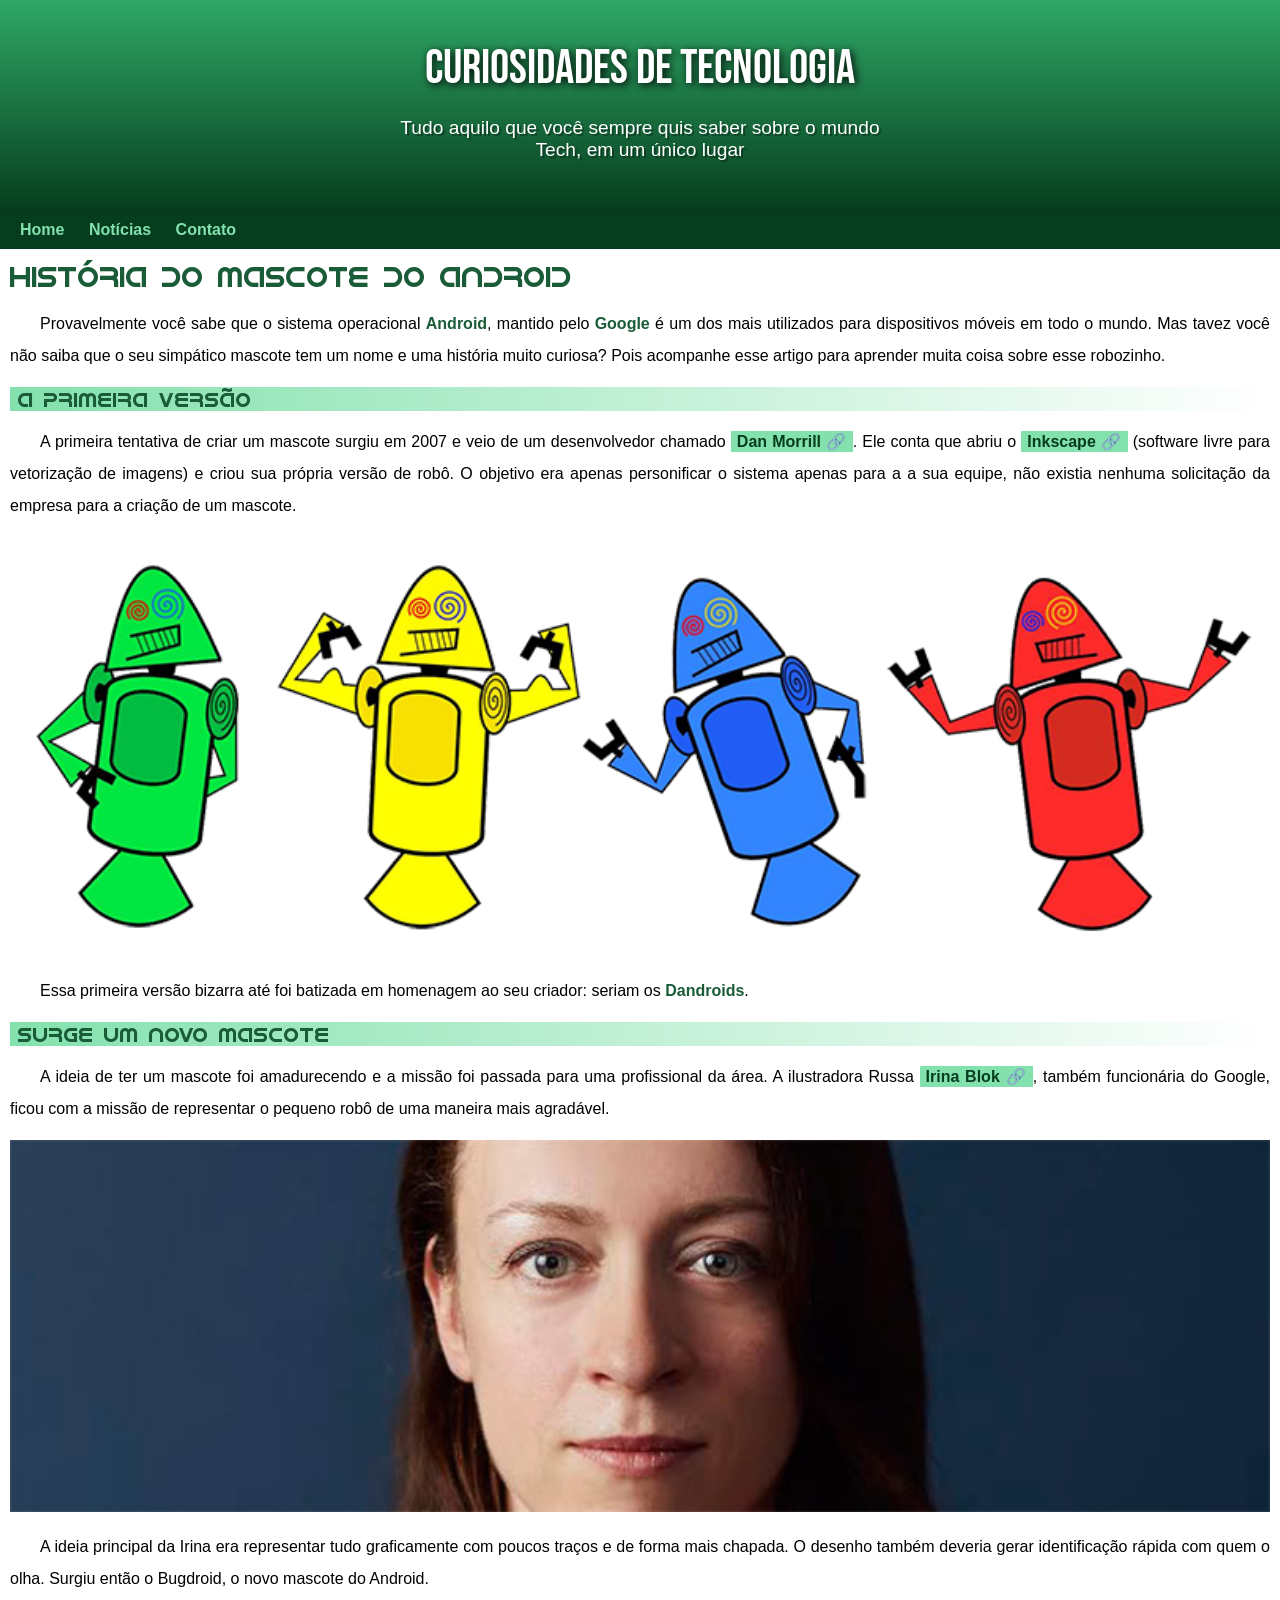
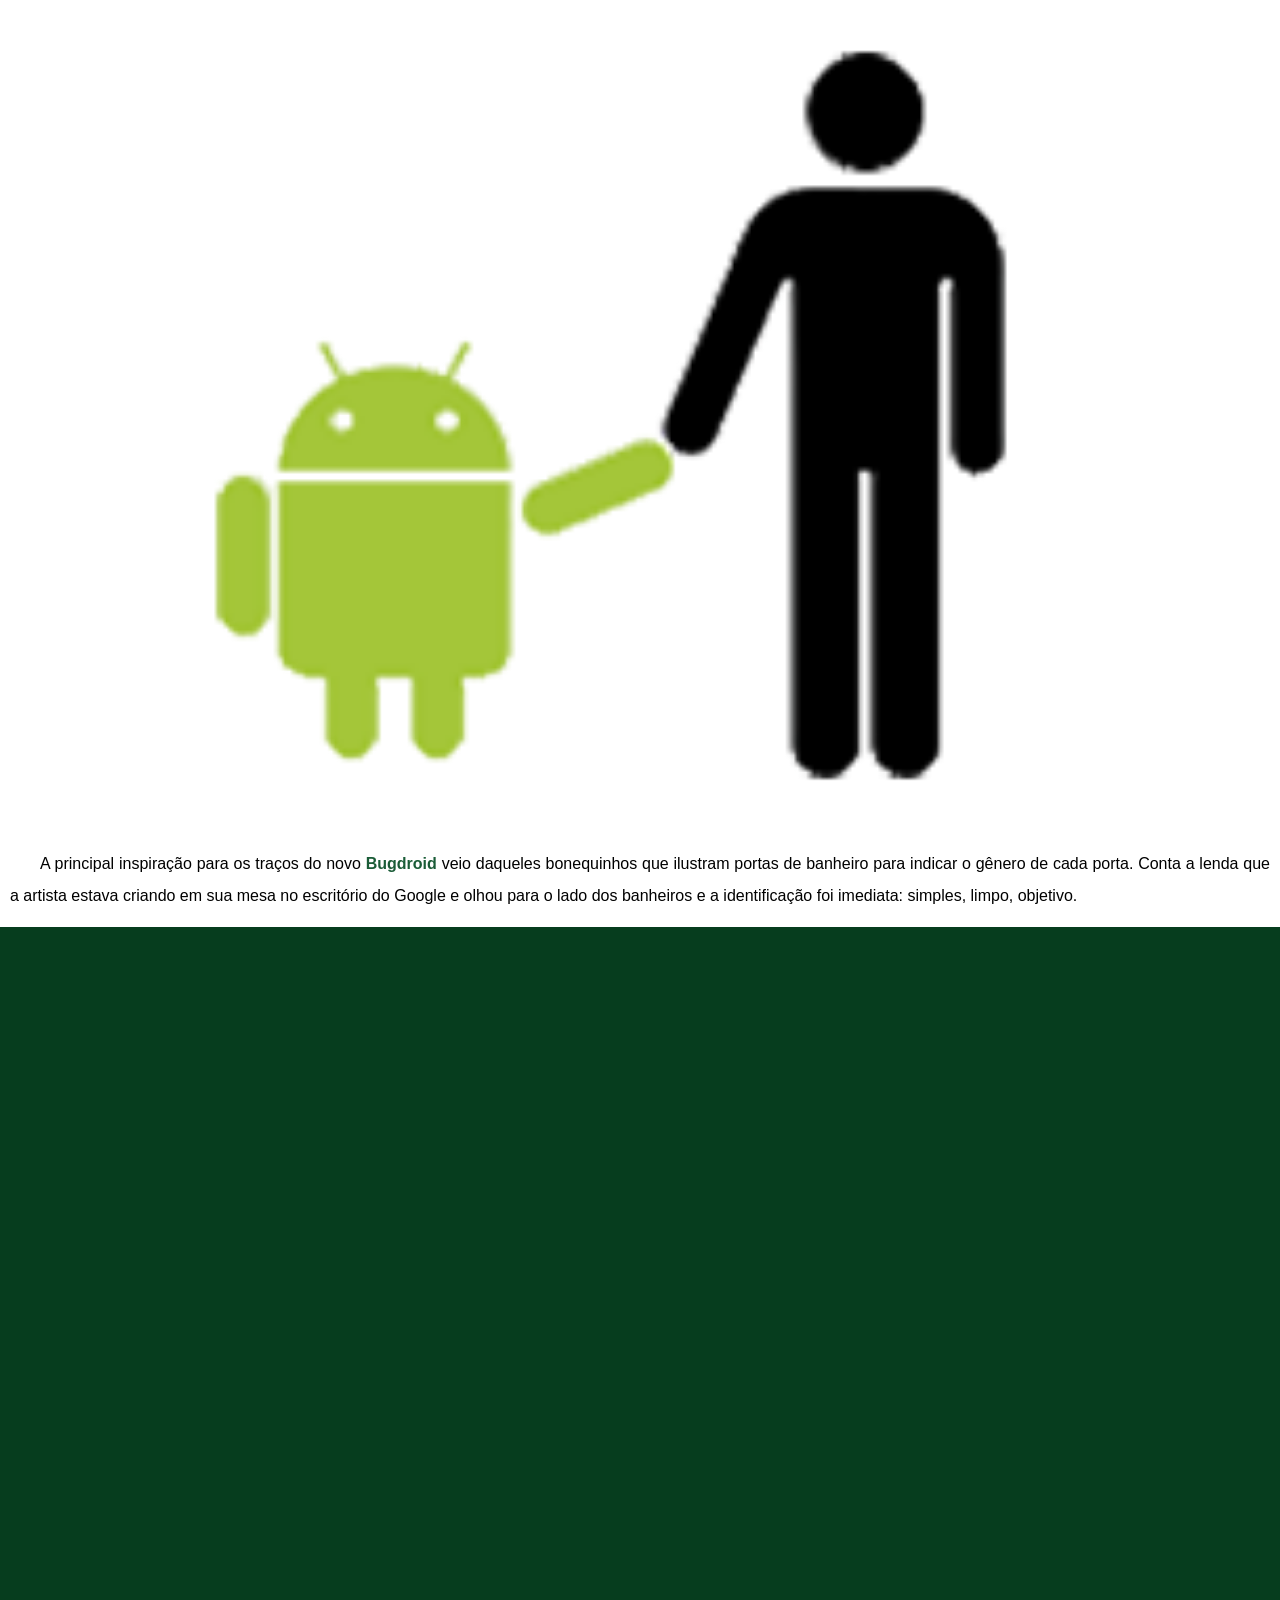
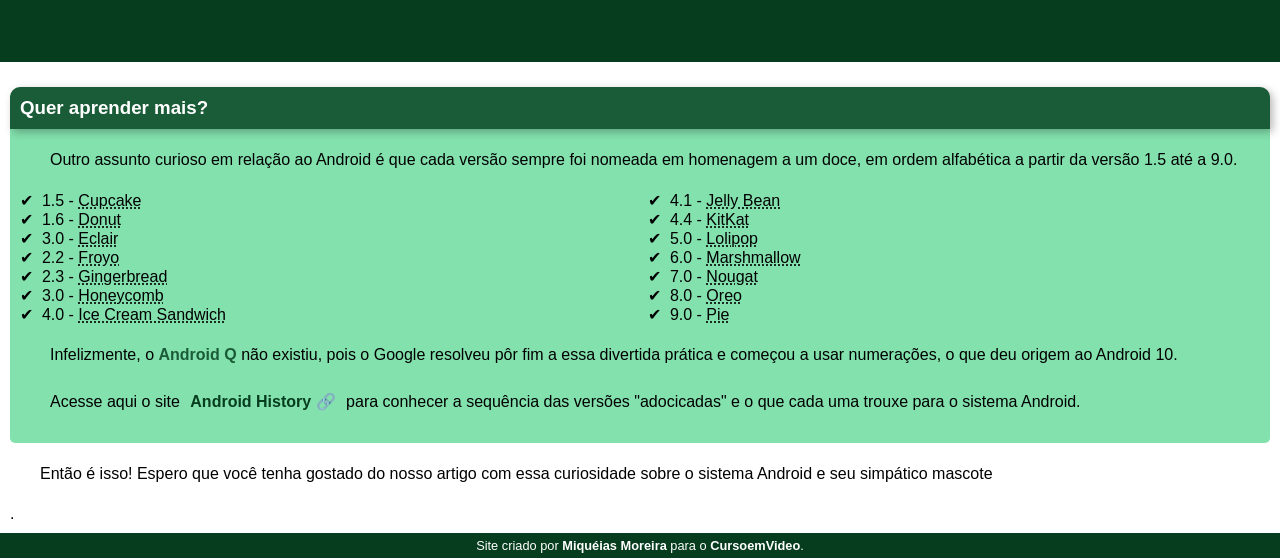
<file: index.html>
<!DOCTYPE html>
<html lang="pt-br">
<head>
    <meta charset="UTF-8">
    <meta http-equiv="X-UA-Compatible" content="IE=edge">
    <meta name="viewport" content="width=device-width, initial-scale=1.0">
    <title>Como surgiu o mascote do Android</title>
    <link rel="shortcut icon" href="imagens/favicon.ico" type="image/x-icon">
    <link rel="stylesheet" href="style/style.css">
</head>
<body>
    <header>
        <h1>Curiosidades de Tecnologia
        </h1>
        <p>Tudo aquilo que você sempre quis saber sobre o mundo Tech, em um único lugar</p>
    </header>
    <nav>
        <a href="#">Home</a>
        <a href="#">Notícias</a>
        <a href="#">Contato</a>
    </nav>
    <main>
        <article>
            <h1>História do Mascote do Android</h1>

            <p>Provavelmente você sabe que o sistema operacional <strong>Android</strong>, mantido pelo <strong>Google</strong> é um dos mais utilizados para dispositivos móveis em todo o mundo. Mas tavez você não saiba que o seu simpático mascote tem um nome e uma história muito curiosa? Pois acompanhe esse artigo para aprender muita coisa sobre esse robozinho.</p>

            <h2>A primeira versão</h2>

            <p>A primeira tentativa de criar um mascote surgiu em 2007 e veio de um desenvolvedor chamado <a href="https://androidcommunity.com/dan-morrill-shows-us-the-android-mascot-that-almost-was-20130103/" target="_blank" class="externo" rel="external">Dan Morrill</a>. Ele conta que abriu o <a href="https://inkscape.org/" target="_blank" class="externo" rel="external">Inkscape</a> (software livre para vetorização de imagens) e criou sua própria versão de robô. O objetivo era apenas personificar o sistema apenas para a a sua equipe, não existia nenhuma solicitação da empresa para a criação de um mascote.</p>

            <picture>
                <source media="(max-width: 670px)" srcset="imagens/dan-droids-pq.png">
                <img src="imagens/dan-droids.png" alt="Primeiro mascote do Android">
            </picture>

            <p>Essa primeira versão bizarra até foi batizada em homenagem ao seu criador: seriam os <strong>Dandroids</strong>.</p>

            <h2>Surge um novo mascote</h2>

            <p>A ideia de ter um mascote foi amadurecendo e a missão foi passada para uma profissional da área. A ilustradora Russa <a href="https://www.irinablok.com/" target="_blank" class="externo" rel="external">Irina Blok</a>, também funcionária do Google, ficou com a missão de representar o pequeno robô de uma maneira mais agradável.</p>

            <picture>
                <source media="(max-width: 670px)" srcset="imagens/irina-blok-pq.jpg">
                <img src="imagens/irina-blok.jpg" alt="Irina Block criadora do Bugdroid">
            </picture>

            <p>A ideia principal da Irina era representar tudo graficamente com poucos traços e de forma mais chapada. O desenho também deveria gerar identificação rápida com quem o olha. Surgiu então o Bugdroid, o novo mascote do Android.</p>

            <img src="imagens/bugdroid.png" alt="Bugdroid">

            <p>A principal inspiração para os traços do novo <strong>Bugdroid</strong> veio daqueles bonequinhos que ilustram portas de banheiro para indicar o gênero de cada porta. Conta a lenda que a artista estava criando em sua mesa no escritório do Google e olhou para o lado dos banheiros e a identificação foi imediata: simples, limpo, objetivo.</p>

            <div class="video">
                <iframe width="560" height="315" src="https://www.youtube.com/embed/l2UDgpLz20M" title="YouTube video player" frameborder="0" allow="accelerometer; autoplay; clipboard-write; encrypted-media; gyroscope; picture-in-picture; web-share" allowfullscreen></iframe>
            </div>
            
            <aside>
                <h3>Quer aprender mais?</h3>

                <p>Outro assunto curioso em relação ao Android é que cada versão sempre foi nomeada em homenagem a um doce, em ordem alfabética a partir da versão 1.5 até a 9.0.</p>

                <ul>
                    <li>1.5 - <abbr title="Bolo de Copo">Cupcake</abbr></li>
                    <li>1.6 - <abbr title="Rosquinha">Donut</abbr></li>
                    <li>3.0 - <abbr title="Bomba">Eclair</abbr></li>
                    <li>2.2 - <abbr title="Iogurte Congelado">Froyo</abbr></li>
                    <li>2.3 - <abbr title="Biscoito de Gengibre">Gingerbread</abbr></li>
                    <li>3.0 - <abbr title="Favo de Mel">Honeycomb</abbr></li>
                    <li>4.0 - <abbr title="Sanduiche de Sorvete">Ice Cream Sandwich</abbr></li>
                    <li>4.1 - <abbr title="Jujuba">Jelly Bean</abbr></li>
                    <li>4.4 - <abbr title="Kitkat">KitKat</abbr></li>
                    <li>5.0 - <abbr title="Pirulito">Lolipop</abbr></li>
                    <li>6.0 - <abbr title="Marshmallow">Marshmallow</abbr></li>
                    <li>7.0 - <abbr title="Torrone">Nougat</abbr></li>
                    <li>8.0 - <abbr title="Oreo">Oreo</abbr></li>
                    <li>9.0 - <abbr title="Torta">Pie</abbr></li>
                </ul>

                <p>Infelizmente, o <strong>Android Q</strong> não existiu, pois o Google resolveu pôr fim a essa divertida prática e começou a usar numerações, o que deu origem ao Android 10.</p>

                <p>Acesse aqui o site <a href="https://www.android.com/intl/en_uk/history/" target="_blank" class="externo" rel="external">Android History</a> para conhecer a sequência das versões "adocicadas" e o que cada uma trouxe para o sistema Android.</p>
            </aside>

            <p>Então é isso! Espero que você tenha gostado do nosso artigo com essa curiosidade sobre o sistema Android e seu simpático mascote</p>.
        </article>
    </main>
    <footer>
        <p>Site criado por <a href="https://github.com/miqueiasmoreira" target="_blank" rel="external">Miquéias Moreira</a> para o <a href="https://www.youtube.com/@CursoemVideo" target="_blank" rel="external">CursoemVideo</a>.</p>
    </footer>
</body>
</html>
</file>
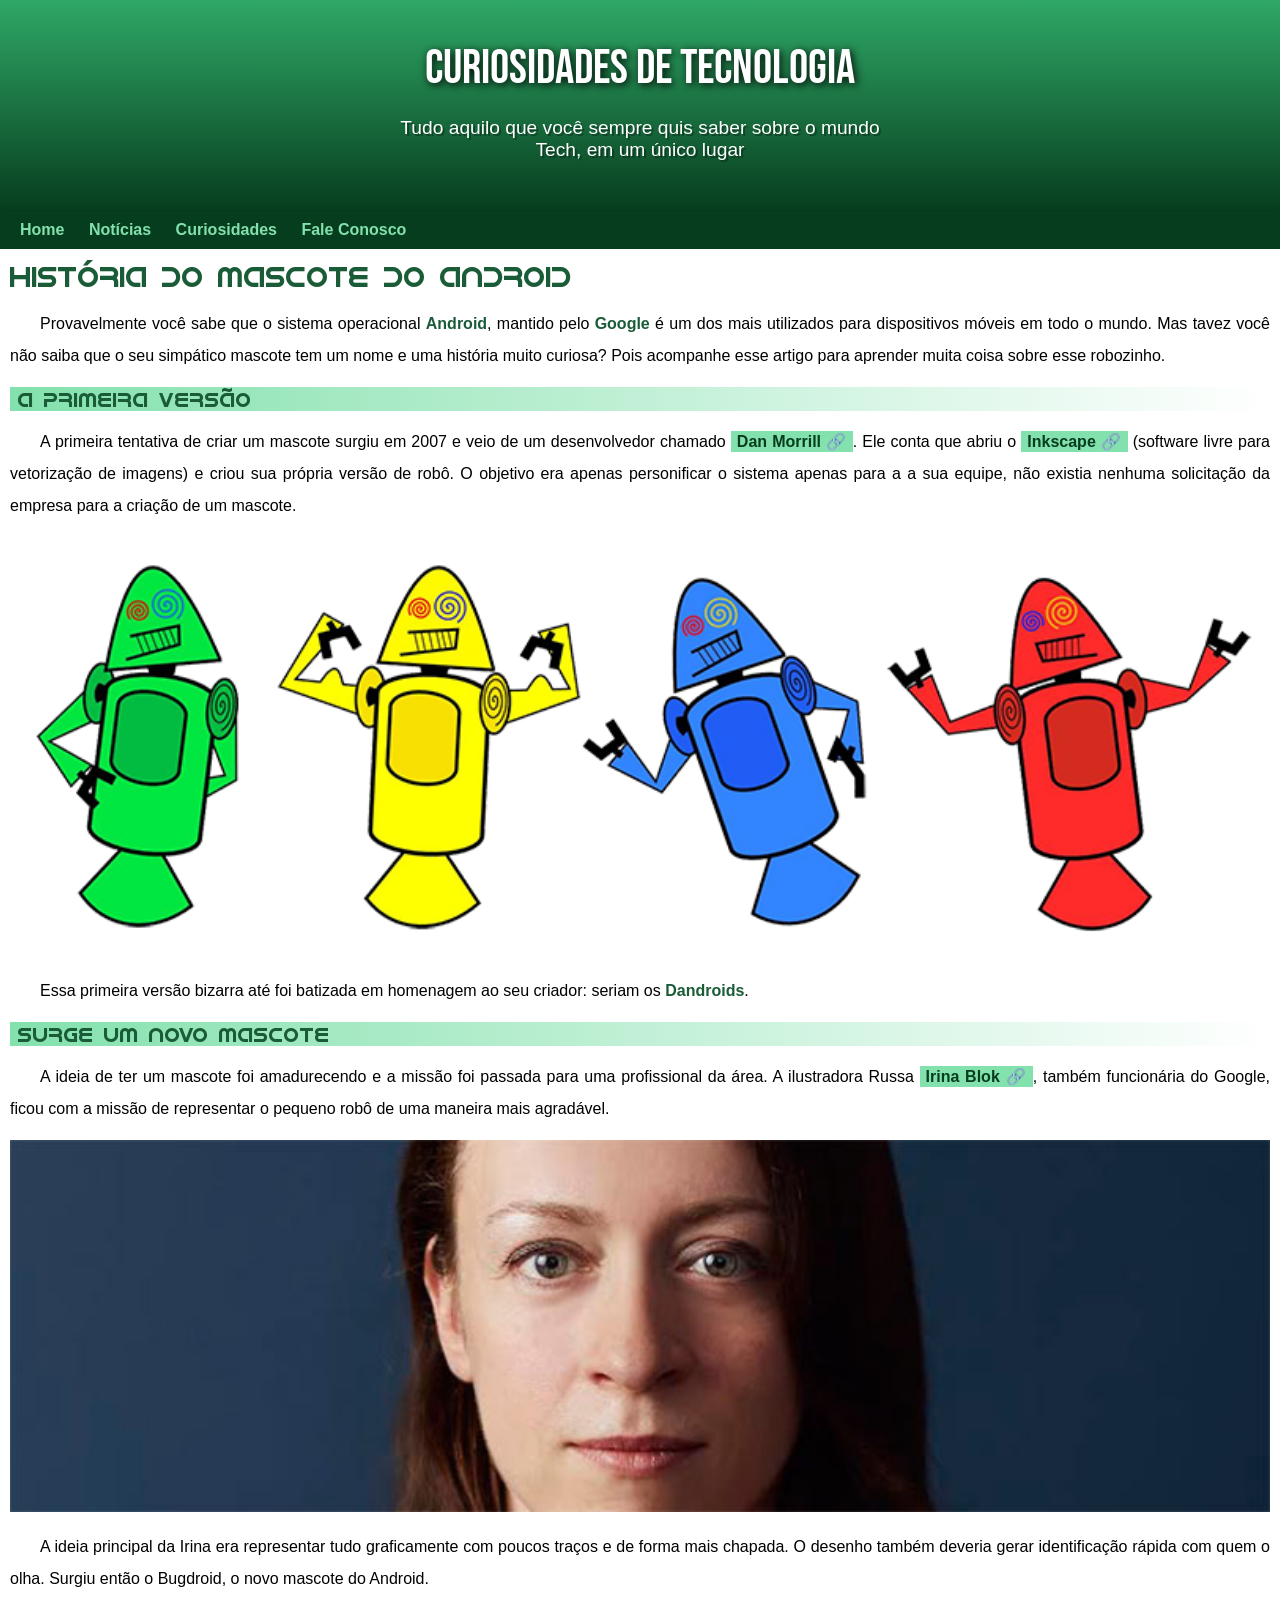
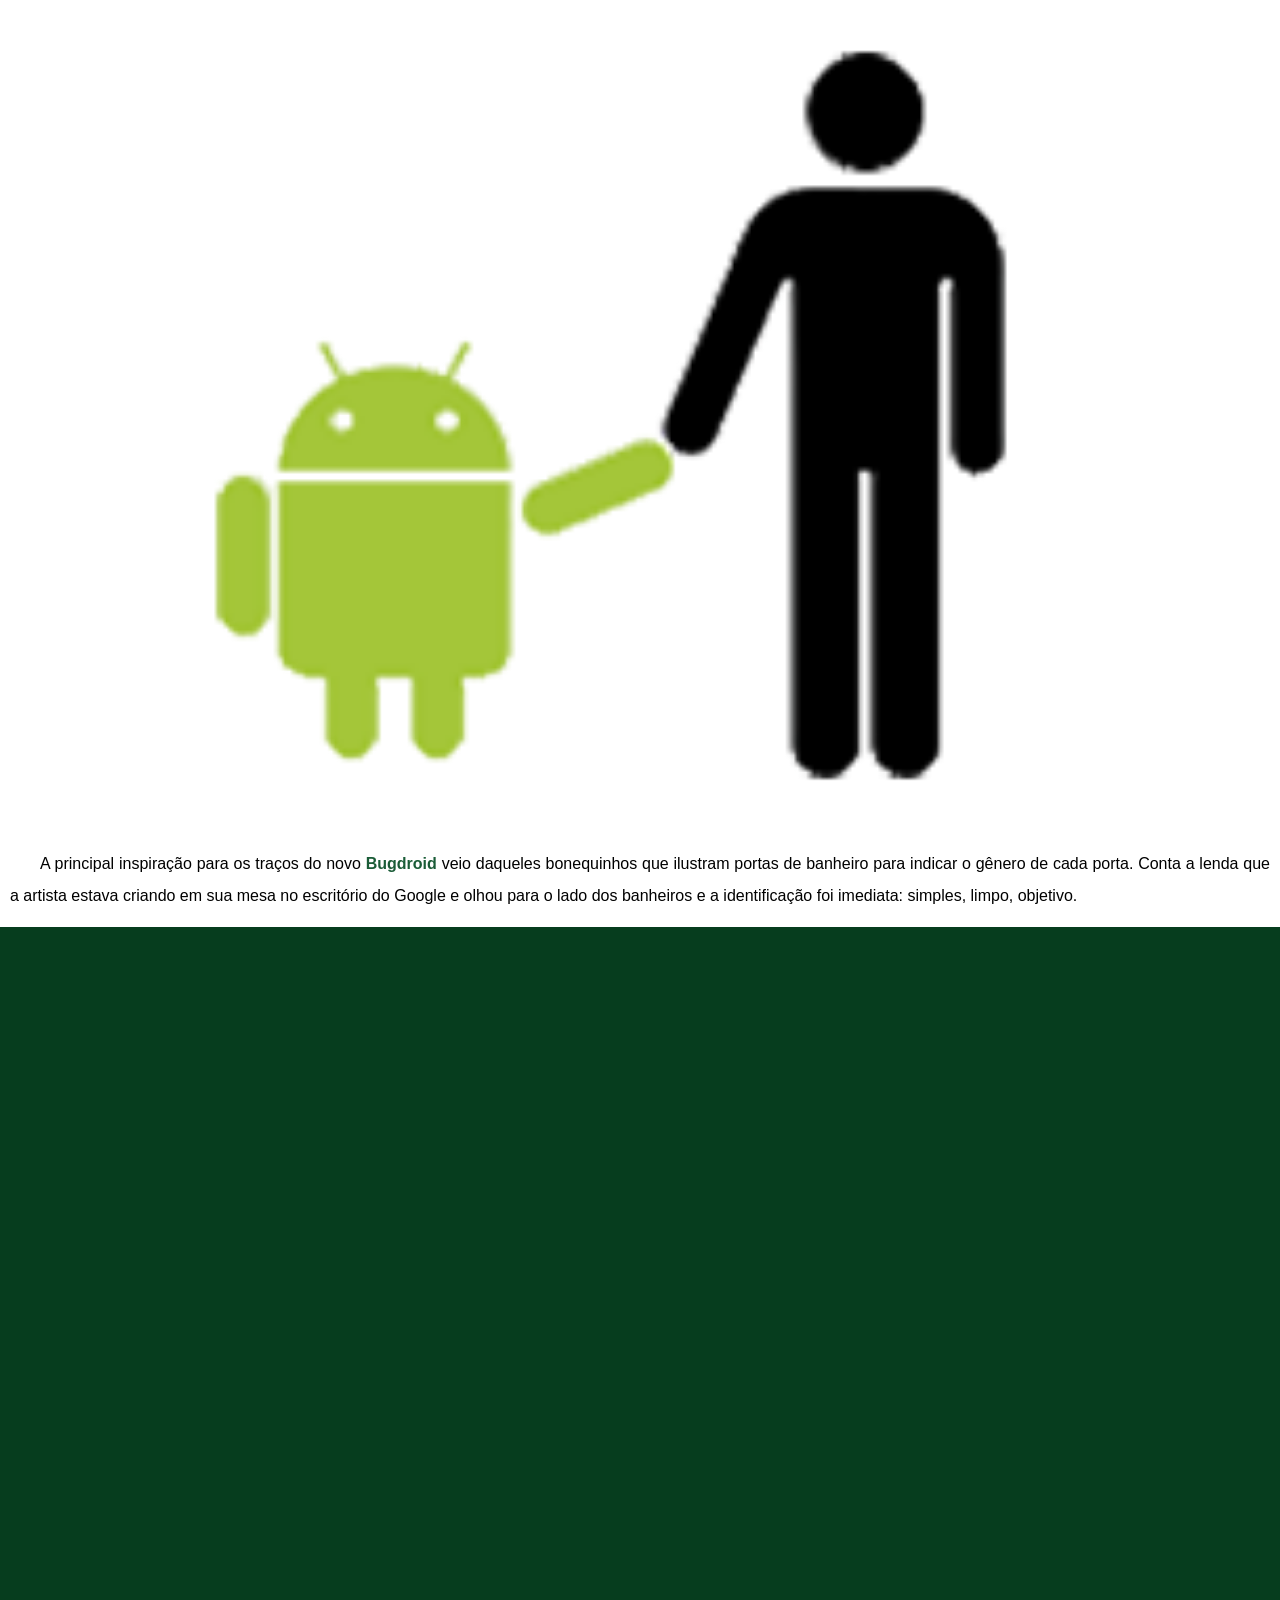
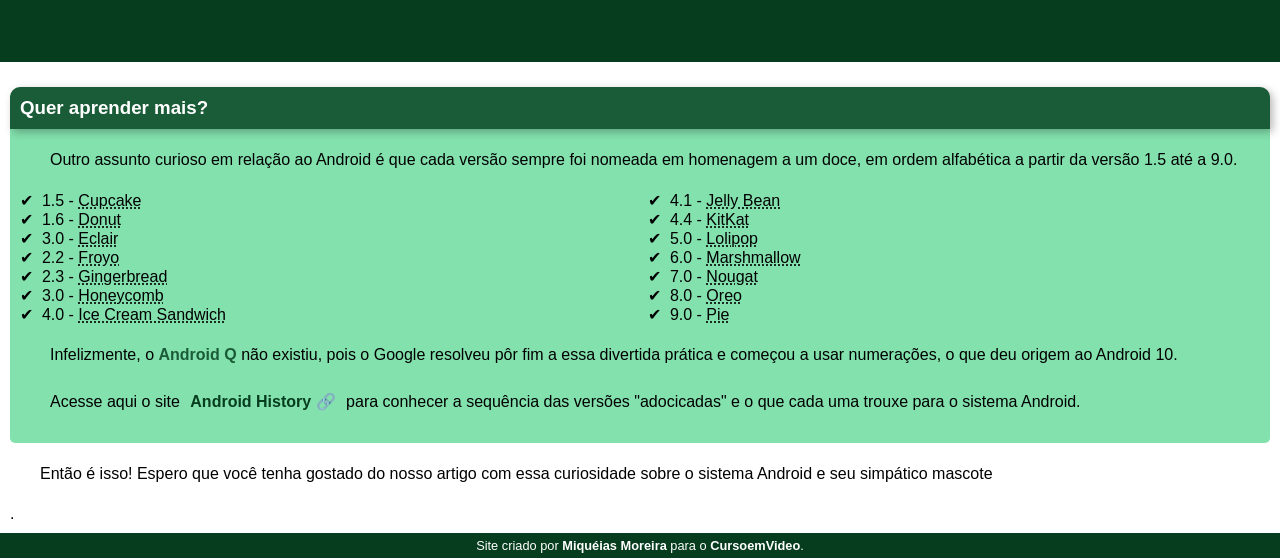
<file: index.html.html>
<!DOCTYPE html>
<html lang="pt-br">
<head>
    <meta charset="UTF-8">
    <meta http-equiv="X-UA-Compatible" content="IE=edge">
    <meta name="viewport" content="width=device-width, initial-scale=1.0">
    <title>Como surgiu o mascote do Android</title>
    <link rel="shortcut icon" href="imagens/favicon.ico" type="image/x-icon">
    <link rel="stylesheet" href="style/style.css">
</head>
<body>
    <header>
        <h1>Curiosidades de Tecnologia
        </h1>
        <p>Tudo aquilo que você sempre quis saber sobre o mundo Tech, em um único lugar</p>
    </header>
    <nav>
        <a href="#">Home</a>
        <a href="#">Notícias</a>
        <a href="#">Curiosidades</a>
        <a href="#">Fale Conosco</a>
    </nav>
    <main>
        <article>
            <h1>História do Mascote do Android</h1>

            <p>Provavelmente você sabe que o sistema operacional <strong>Android</strong>, mantido pelo <strong>Google</strong> é um dos mais utilizados para dispositivos móveis em todo o mundo. Mas tavez você não saiba que o seu simpático mascote tem um nome e uma história muito curiosa? Pois acompanhe esse artigo para aprender muita coisa sobre esse robozinho.</p>

            <h2>A primeira versão</h2>

            <p>A primeira tentativa de criar um mascote surgiu em 2007 e veio de um desenvolvedor chamado <a href="https://androidcommunity.com/dan-morrill-shows-us-the-android-mascot-that-almost-was-20130103/" target="_blank" class="externo" rel="external">Dan Morrill</a>. Ele conta que abriu o <a href="https://inkscape.org/" target="_blank" class="externo" rel="external">Inkscape</a> (software livre para vetorização de imagens) e criou sua própria versão de robô. O objetivo era apenas personificar o sistema apenas para a a sua equipe, não existia nenhuma solicitação da empresa para a criação de um mascote.</p>

            <picture>
                <source media="(max-width: 670px)" srcset="imagens/dan-droids-pq.png">
                <img src="imagens/dan-droids.png" alt="Primeiro mascote do Android">
            </picture>

            <p>Essa primeira versão bizarra até foi batizada em homenagem ao seu criador: seriam os <strong>Dandroids</strong>.</p>

            <h2>Surge um novo mascote</h2>

            <p>A ideia de ter um mascote foi amadurecendo e a missão foi passada para uma profissional da área. A ilustradora Russa <a href="https://www.irinablok.com/" target="_blank" class="externo" rel="external">Irina Blok</a>, também funcionária do Google, ficou com a missão de representar o pequeno robô de uma maneira mais agradável.</p>

            <picture>
                <source media="(max-width: 670px)" srcset="imagens/irina-blok-pq.jpg">
                <img src="imagens/irina-blok.jpg" alt="Irina Block criadora do Bugdroid">
            </picture>

            <p>A ideia principal da Irina era representar tudo graficamente com poucos traços e de forma mais chapada. O desenho também deveria gerar identificação rápida com quem o olha. Surgiu então o Bugdroid, o novo mascote do Android.</p>

            <img src="imagens/bugdroid.png" alt="Bugdroid">

            <p>A principal inspiração para os traços do novo <strong>Bugdroid</strong> veio daqueles bonequinhos que ilustram portas de banheiro para indicar o gênero de cada porta. Conta a lenda que a artista estava criando em sua mesa no escritório do Google e olhou para o lado dos banheiros e a identificação foi imediata: simples, limpo, objetivo.</p>

            <div class="video">
                <iframe width="560" height="315" src="https://www.youtube.com/embed/l2UDgpLz20M" title="YouTube video player" frameborder="0" allow="accelerometer; autoplay; clipboard-write; encrypted-media; gyroscope; picture-in-picture; web-share" allowfullscreen></iframe>
            </div>
            
            <aside>
                <h3>Quer aprender mais?</h3>

                <p>Outro assunto curioso em relação ao Android é que cada versão sempre foi nomeada em homenagem a um doce, em ordem alfabética a partir da versão 1.5 até a 9.0.</p>

                <ul>
                    <li>1.5 - <abbr title="Bolo de Copo">Cupcake</abbr></li>
                    <li>1.6 - <abbr title="Rosquinha">Donut</abbr></li>
                    <li>3.0 - <abbr title="Bomba">Eclair</abbr></li>
                    <li>2.2 - <abbr title="Iogurte Congelado">Froyo</abbr></li>
                    <li>2.3 - <abbr title="Biscoito de Gengibre">Gingerbread</abbr></li>
                    <li>3.0 - <abbr title="Favo de Mel">Honeycomb</abbr></li>
                    <li>4.0 - <abbr title="Sanduiche de Sorvete">Ice Cream Sandwich</abbr></li>
                    <li>4.1 - <abbr title="Jujuba">Jelly Bean</abbr></li>
                    <li>4.4 - <abbr title="Kitkat">KitKat</abbr></li>
                    <li>5.0 - <abbr title="Pirulito">Lolipop</abbr></li>
                    <li>6.0 - <abbr title="Marshmallow">Marshmallow</abbr></li>
                    <li>7.0 - <abbr title="Torrone">Nougat</abbr></li>
                    <li>8.0 - <abbr title="Oreo">Oreo</abbr></li>
                    <li>9.0 - <abbr title="Torta">Pie</abbr></li>
                </ul>

                <p>Infelizmente, o <strong>Android Q</strong> não existiu, pois o Google resolveu pôr fim a essa divertida prática e começou a usar numerações, o que deu origem ao Android 10.</p>

                <p>Acesse aqui o site <a href="https://www.android.com/intl/en_uk/history/" target="_blank" class="externo" rel="external">Android History</a> para conhecer a sequência das versões "adocicadas" e o que cada uma trouxe para o sistema Android.</p>
            </aside>

            <p>Então é isso! Espero que você tenha gostado do nosso artigo com essa curiosidade sobre o sistema Android e seu simpático mascote</p>.
        </article>
    </main>
    <footer>
        <p>Site criado por <a href="https://github.com/miqueiasmoreira" target="_blank" rel="external">Miquéias Moreira</a> para o <a href="https://www.youtube.com/@CursoemVideo" target="_blank" rel="external">CursoemVideo</a>.</p>
    </footer>
</body>
</html>
</file>
<file: style/style.css>
@charset "UTF-8";

@import url('https://fonts.googleapis.com/css2?family=Bebas+Neue&display=swap');

@font-face {
    font-family: 'Android';
    src: url('/fontes/idroid.otf') format('opentype');
}

/* 
#c5ebd6
#83e1ad
#3ddc84
#2fa866
#1a5c37
#063d1e
*/

:root {
    --cor0: #c5ebd6;
    --cor1: #83e1ad;
    --cor2: #3ddc84;
    --cor3: #2fa866;
    --cor4: #1a5c37;
    --cor5: #063d1e;

    --fonte-padrao: Arial, Verdana, Helvetica, sans-serif;
    --fonte-destaque: 'Bebas Neue', cursive;
    --fonte-android: 'Android', cursive;
}

* {
    margin: 0px;
    padding: 0px;
}

body {
    background-color: #c5ebd6;
    font-family: var(--fonte-padrao);
}

a.externo::after {
    content: '\00A0\1F517';
}

header {
    background-image: linear-gradient(to bottom, var(--cor3), var(--cor5));
    min-height: 150px;
    text-align: center;
    padding-top: 40px;
}

header > h1 {
    color: white;
    font-family: var(--fonte-destaque);
    font-size: 3em;
    font-weight: normal;
    margin-bottom: 20px;
    text-shadow: 2px 2px 8px black;
}

header > p {
    font-family: var(--fonte-padrao);
    font-size: 1.2em;
    color: white;
    max-width: 500px;
    padding-left: 10px;
    padding-right: 10px;
    padding-bottom: 50px;
    margin: auto;
    text-shadow: 2px 2px 0px rgba(0, 0, 0, 0.315);
}

nav {
    background-color: var(--cor5);
    padding: 10px;
    box-shadow: 0px 7px 9px black;
}
nav > a {
    color: var(--cor1);
    padding: 10px;
    border-radius: 5px;
    text-decoration: none;
    font-weight: bold;
    transition-duration: 0.5s;
}
nav > a:hover {
    background-color: var(--cor3);
    color: var(--cor5);
}

main {
    background-color: white;
    padding: 10px;
}

main h1 {
    color: #1a5c37;
    font-family: var(--fonte-android);
    font-weight: normal;
    font-size: 1.8em;
}

main h2 {
    font-family: var(--fonte-android);
    color: var(--cor4);
    font-size: 1.3em;
    font-weight: normal;
    background-image: linear-gradient(to right, var(--cor1), transparent);
    text-indent: 8px;
}

main p {
    margin: 15px 0px;
    text-align: justify;
    text-indent: 30px;
    font-size: 1em;
    line-height: 2em;
}

main strong {
    color: var(--cor4);
    font-weight: bold;
}

main a {
    text-decoration: none;
    font-weight: bold;
    color: var(--cor5);
    background-color: var(--cor1);
    padding: 2px 6px;
}

main a:hover {
    text-decoration: underline;
    color: var(--cor4);
}

main img {
    width: 100%;
}

main img.pequena {
    max-width: 350px;
    display: block;
    margin: auto;
}

div.video {
    background-color: var(--cor5);    margin: 8px -20px 30px -20px;
    padding: 20px;
    padding-bottom: 56.8%;
    position: relative;
}

div.video > iframe {
    position: absolute;
    top: 5%;
    left: 5%;
    width: 90%;
    height: 90%;
}

aside {
    background-color: var(--cor1);
    padding: 10px;
    border-radius: 5px;
}

aside > h3 {
    background-color: var(--cor4);
    color: white;
    padding: 10px;
    margin: -15px -10px 0px -10px;
    border-radius: 10px 10px 0px 0px;
    box-shadow: 3px 3px 8px rgba(0, 0, 0, 0.280);
}

aside > ul {
    list-style-type: '\2714\00A0\00A0';
    list-style-position: inside;
    columns: 2;
}

footer {
    background-color: var(--cor5);
    color: white;
    text-align: center;
    font-size: 0.8em;
    padding: 5px;
}

footer a {
    color: white;
    font-weight: bolder;
    text-decoration: none;
}

footer a:hover {
    text-decoration: underline;
    color: var(--cor1);
}
</file>
